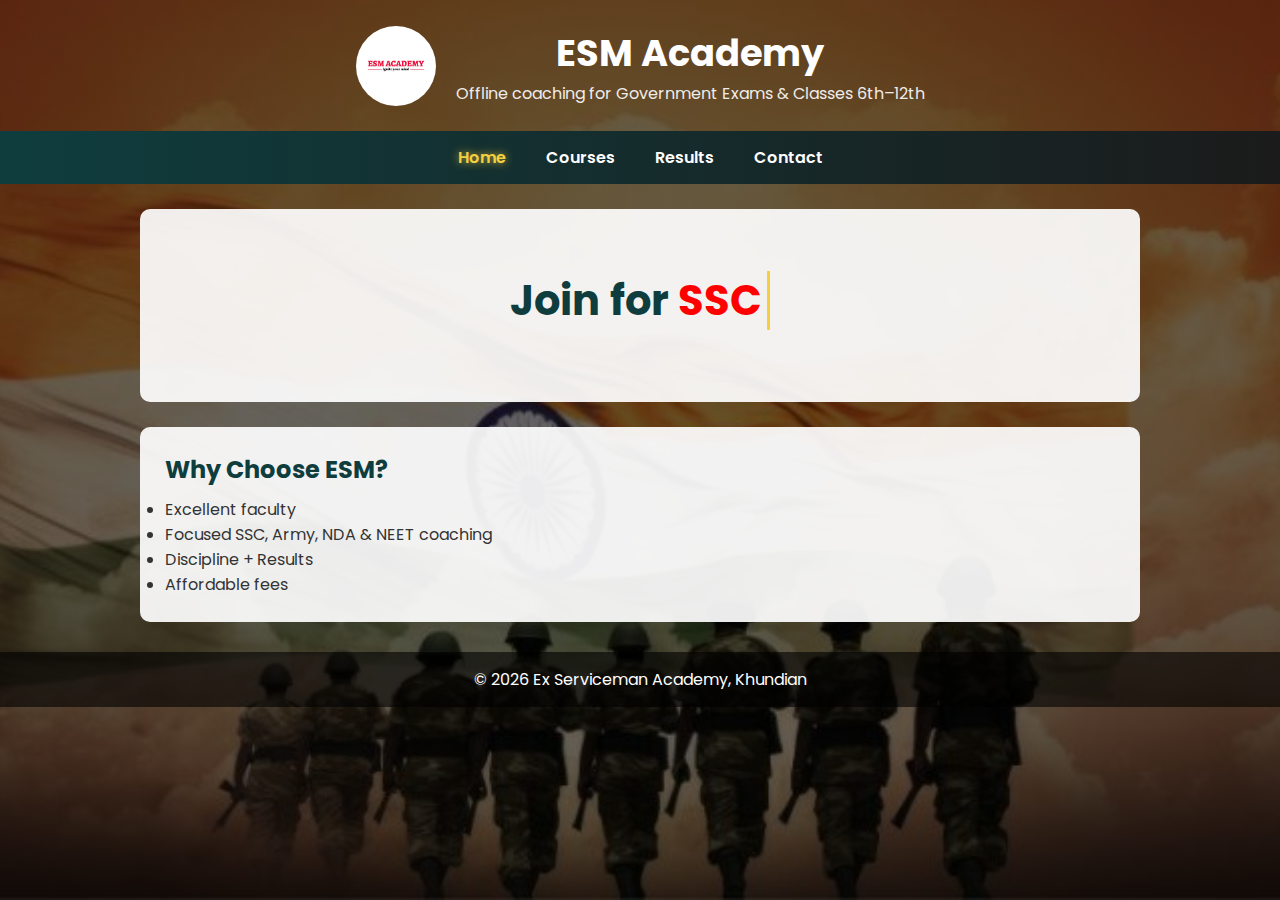
<file: index.html>
<!DOCTYPE html>
<html lang="en">
<head>
  <meta charset="UTF-8">
  <meta name="viewport" content="width=device-width, initial-scale=1.0">
  <title>Ex Serviceman Academy</title>
  <link rel="stylesheet" href="style.css">
</head>
<body>
<header class="main-header">
  <div class="header-content">
    <img src="images/logo.jpg" alt="ESM Academy Logo" class="logo">
    <div>
      <h1>ESM Academy</h1>
    <p>Offline coaching for Government Exams & Classes 6th–12th</p>
    </div>
  </div>
</header>
  <nav>
    <a href="index.html" class="active">Home</a>
    <a href="courses.html">Courses</a>
    <a href="result.html">Results</a>
    <a href="contact.html">Contact</a>
  </nav>

  <section class="join-section">
    <h2>
      Join for <span id="typing-text"></span>
    </h2>
  </section>

  <section>
    <h2>Why Choose ESM?</h2>
    <ul>
      <li>Excellent faculty</li>
      <li>Focused SSC, Army, NDA & NEET coaching</li>
      <li>Discipline + Results</li>
      <li>Affordable fees</li>
    </ul>
  </section>

  <footer>
    <p>© 2026 Ex Serviceman Academy, Khundian</p>
  </footer>

  <script>
    const words = ["SSC", "NEET", "ARMY", "NDA", "POLICE", "JEE", "BOARDS"];
    let wordIndex = 0;
    let charIndex = 0;
    let isDeleting = false;
    const speed = 120;
    const textElement = document.getElementById("typing-text");

    function typeEffect() {
      const currentWord = words[wordIndex];

      if (!isDeleting) {
        textElement.textContent = currentWord.substring(0, charIndex + 1);
        charIndex++;
        if (charIndex === currentWord.length) {
          setTimeout(() => isDeleting = true, 800);
        }
      } else {
        textElement.textContent = currentWord.substring(0, charIndex - 1);
        charIndex--;
        if (charIndex === 0) {
          isDeleting = false;
          wordIndex = (wordIndex + 1) % words.length;
        }
      }
      setTimeout(typeEffect, isDeleting ? speed / 2 : speed);
    }

    typeEffect();
  </script>

</body>
</html>
</file>
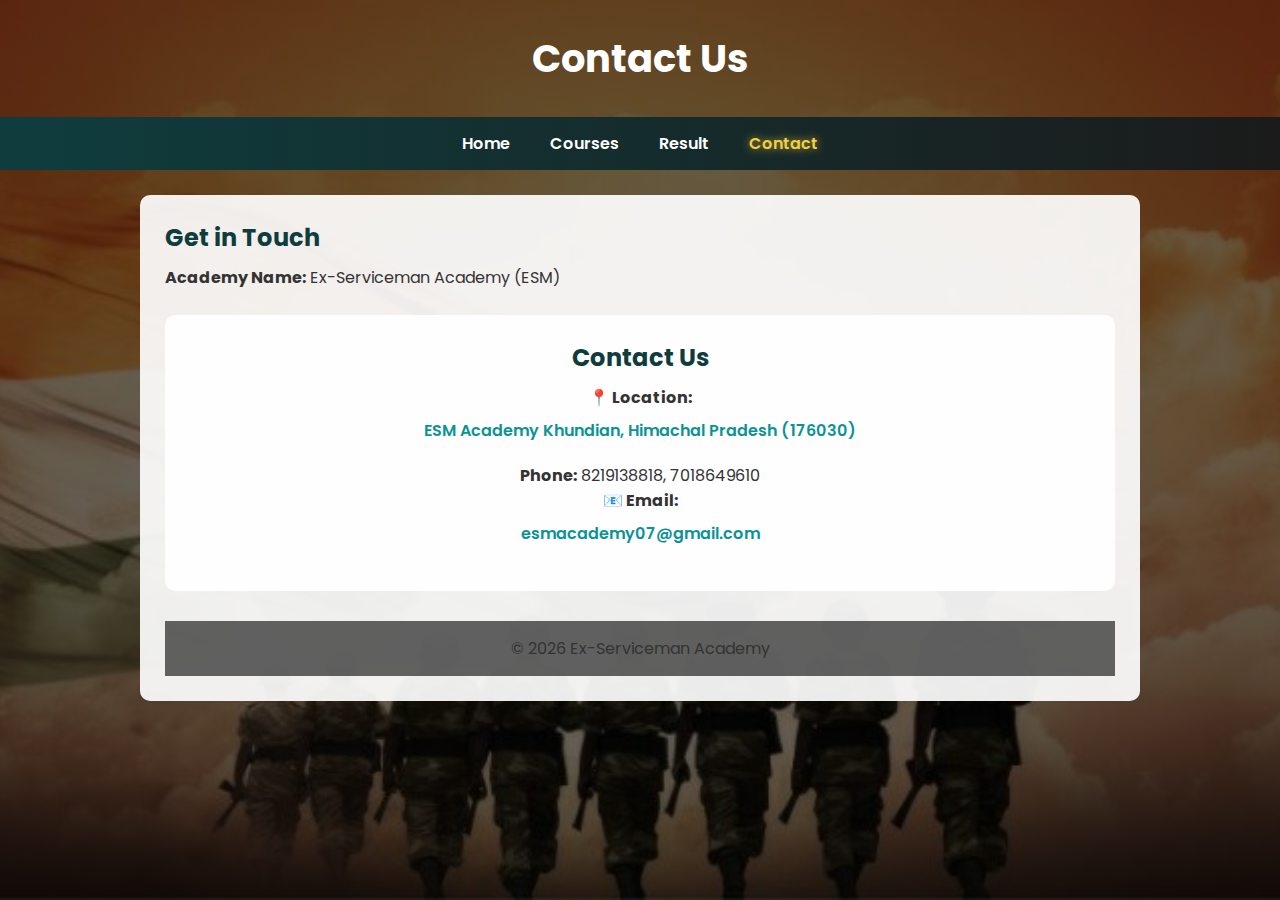
<file: contact.html>
<!DOCTYPE html>
<html lang="en">
<head>
  <meta name="viewport" content="width=device-width, initial-scale=1.0">
  <meta charset="UTF-8">
  <title>Contact - ESM Academy</title>
  <link rel="stylesheet" href="style.css">
</head>
<body>

  <header>
    <h1>Contact Us</h1>
  </header>

  <nav>
    <a href="index.html">Home</a>
    <a href="courses.html">Courses</a>
    <a href="result.html">Result</a>
    <a href="contact.html" class="active">Contact</a>
  </nav>

  <section>
    <h2>Get in Touch</h2>
    <p><strong>Academy Name:</strong> Ex-Serviceman Academy (ESM)</p>
    <section class="contact">
  <h2>Contact Us</h2>

  <p><strong>📍 Location:</strong></p>
  <a 
    href="https://maps.app.goo.gl/CNdXMxqhtuPHsqB97"
    
    target="_blank"
    class="contact-link">
    ESM Academy Khundian, Himachal Pradesh (176030)
  </a>
    <p><strong>Phone:</strong> 8219138818, 7018649610</p>
    <p><strong>📧 Email:</strong></p>
<a 
  href="mailto:esmacademy07@gmail.com"
  class="contact-link">
  esmacademy07@gmail.com
</a>

  </section>

  <footer>
    <p>© 2026 Ex-Serviceman Academy</p>
  </footer>

</body>
</html>
</file>
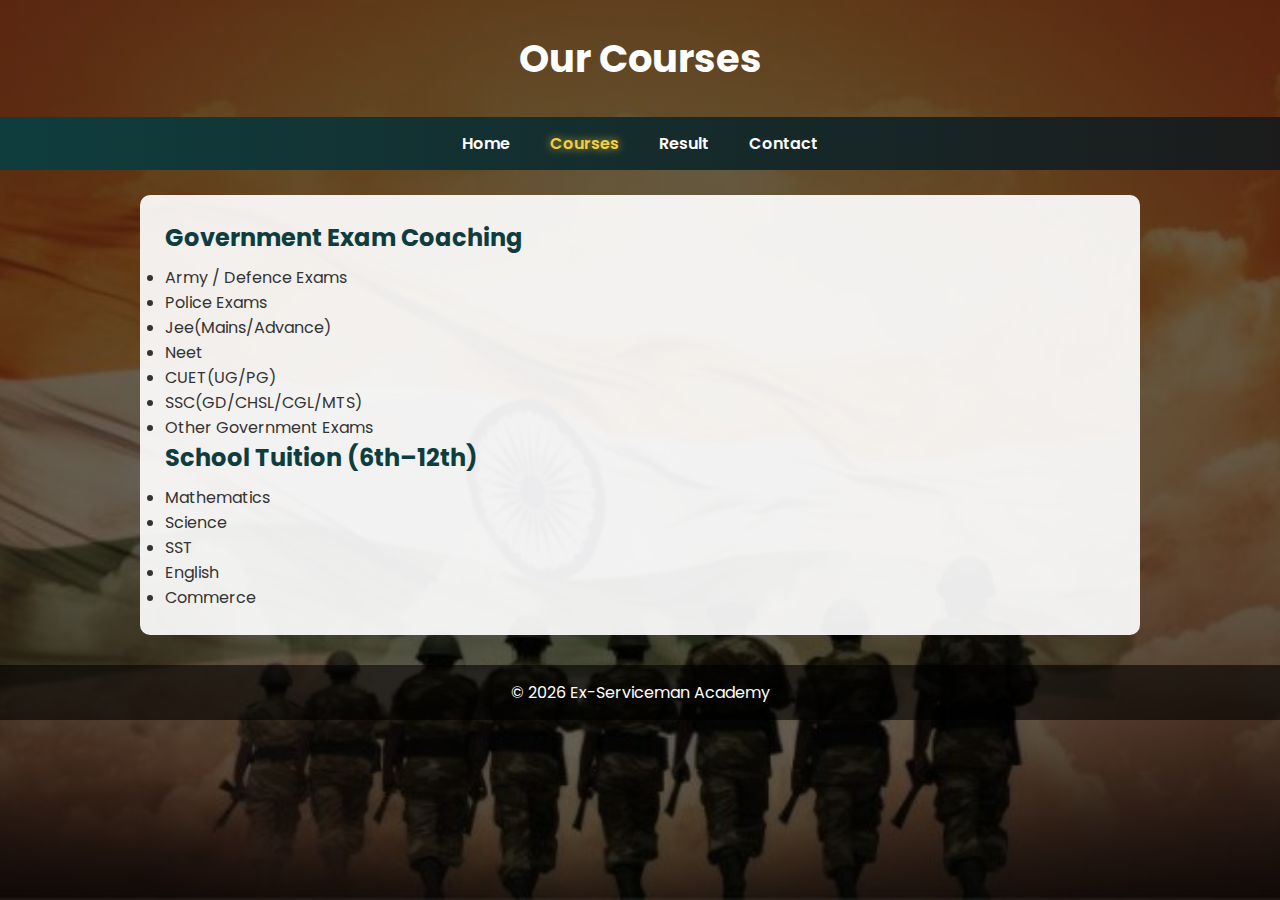
<file: courses.html>
<!DOCTYPE html>
<html lang="en">
<head>
  <meta name="viewport" content="width=device-width, initial-scale=1.0">
  <meta charset="UTF-8">
  <title>Courses - ESM Academy</title>
  <link rel="stylesheet" href="style.css">
</head>
<body>

  <header>
    <h1>Our Courses</h1>
  </header>

  <nav>
    <a href="index.html">Home</a>
    <a href="courses.html" class="active">Courses</a>
    <a href="result.html">Result</a>
    <a href="contact.html">Contact</a>
  </nav>

  <section>
    <h2>Government Exam Coaching</h2>
    <ul>
      <li>Army / Defence Exams</li>
      <li>Police Exams</li>
      <li>Jee(Mains/Advance)</li>
      <li>Neet</li>
      <li>CUET(UG/PG)</li>
      <li>SSC(GD/CHSL/CGL/MTS)</li>
      <li>Other Government Exams</li>
    </ul>

    <h2>School Tuition (6th–12th)</h2>
    <ul>
      <li>Mathematics</li>
      <li>Science</li>
      <li>SST</li>
      <li>English</li>
      <li>Commerce</li>
    </ul>
  </section>

  <footer>
    <p>© 2026 Ex-Serviceman Academy</p>
  </footer>

</body>
</html>
</file>
<file: style.css>
@import url('https://fonts.googleapis.com/css2?family=Poppins:wght@300;400;600;700&display=swap');

* {
  margin: 0;
  padding: 0;
  box-sizing: border-box;
}

/* ===== BODY BACKGROUND ===== */
body {
  font-family: 'Poppins', sans-serif;
  min-height: 100vh;
  color: #fff;

  background:
    linear-gradient(rgba(0,0,0,0.6), rgba(0,0,0,0.6)),
    url("images/background.jpg");

  background-size: cover;
  background-position: center;
  background-repeat: no-repeat;
  background-attachment: fixed;
}

/* ===== HEADER ===== */
header {
  text-align: center;
  padding: 30px 15px;
}

header h1 {
  font-size: 2.4rem;
}

header p {
  opacity: 0.9;
}
.main-header {
  padding: 25px 15px;
}

.header-content {
  max-width: 1100px;
  margin: auto;
  display: flex;
  align-items: center;
  justify-content: center;
  gap: 20px;
}

/* LOGO */
.logo {
  width: 80px;
  height: 80px;
  object-fit: contain;
  border-radius: 50%;
}

/* TEXT */
.header-content h1 {
  font-size: 2.3rem;
}

.header-content p {
  opacity: 0.9;
}

/* ===== NAVBAR ===== */
nav {
  background: linear-gradient(to right, #0f3d3e, #1b1b1b);
  text-align: center;
  padding: 14px;
}
nav a.active {
  color: #f4d03f;
  text-shadow: 0 0 8px rgba(244,208,63,0.8);
}


nav a {
  color: white;
  text-decoration: none;
  margin: 0 18px;
  font-weight: 600;
}

nav a:hover {
  color: #f4d03f;
}

/* ===== JOIN SECTION ===== */
.join-section {
  text-align: center;
  padding: 60px 20px;
}

.join-section h2 {
  font-size: 2.6rem;
}

#typing-text {
  color: red;
  font-weight: 700;
  border-right: 3px solid #f4d03f;
  padding-right: 6px;
  animation: blink 0.8s infinite;
}

@keyframes blink {
  0%, 50%, 100% { border-color: transparent; }
  25%, 75% { border-color: red; }
}

/* ===== CONTENT SECTION ===== */
section {
  max-width: 1000px;
  margin: 25px auto;
  padding: 25px;
  background: rgba(255,255,255,0.92);
  color: #333;
  border-radius: 10px;
}

section h2 {
  color: #0f3d3e;
  margin-bottom: 10px;
}

/* ===== FOOTER ===== */
footer {
  text-align: center;
  padding: 15px;
  background: rgba(0,0,0,0.6);
  margin-top: 30px;
}

/* ===== RESULTS GRID ===== */
.results-grid {
  display: grid;
  grid-template-columns: repeat(3, 1fr);
  gap: 25px;
  margin-top: 25px;
}

.result-card {
  text-align: center;
}

.result-card img {
  width: 100%;
  max-width: 220px;
  height: 220px;
  object-fit: cover;
  border-radius: 12px;
  box-shadow: 0 8px 20px rgba(0,0,0,0.25);
}

.result-card p {
  margin-top: 10px;
  font-weight: 600;
  color: #0f3d3e;
}
.contact {
  text-align: center;
}

.contact-link {
  display: inline-block;
  margin: 8px 0 20px;
  color: #0a9396;
  font-weight: 600;
  text-decoration: none;
  transition: color 0.3s, transform 0.2s;
}

.contact-link:hover {
  color: #005f73;
  transform: scale(1.05);
  text-decoration: underline;
}


/* ===== MOBILE ===== */
@media (max-width: 700px) {
  nav a {
    display: block;
    margin: 10px 0;
  }

  .join-section h2 {
    font-size: 2rem;
  }
  .logo {
    width: 65px;
    height: 65px;
  }
.results-grid {
    grid-template-columns: repeat(2, 1fr);
  }
}

@media (max-width: 500px) {
  .results-grid {
    grid-template-columns: 1fr;
  }

}

/* ===== SOCIAL MEDIA ROW ===== */
.social-section {
  text-align: center;
  margin-top: 30px;
}

.social-section p {
  font-weight: 600;
  color: white;
  margin-bottom: 12px;
   text-shadow: 0 0 6px rgba(255,255,255,0.4);
}

.social-icons {
  display: flex;
  justify-content: center;
  gap: 20px;
}

.social-icons a img {
  width: 50px;
  height: 50px;
  padding: 10px;
  border-radius: 50%;
  background-color: transparent;
  display: inline-block;
  transition: transform 0.3s ease, box-shadow 0.3s ease;
}

.social-icons a img:hover {
  transform: scale(1.15);
  box-shadow: 0 0 15px rgba(0,0,0,0.4);
}
</file>
